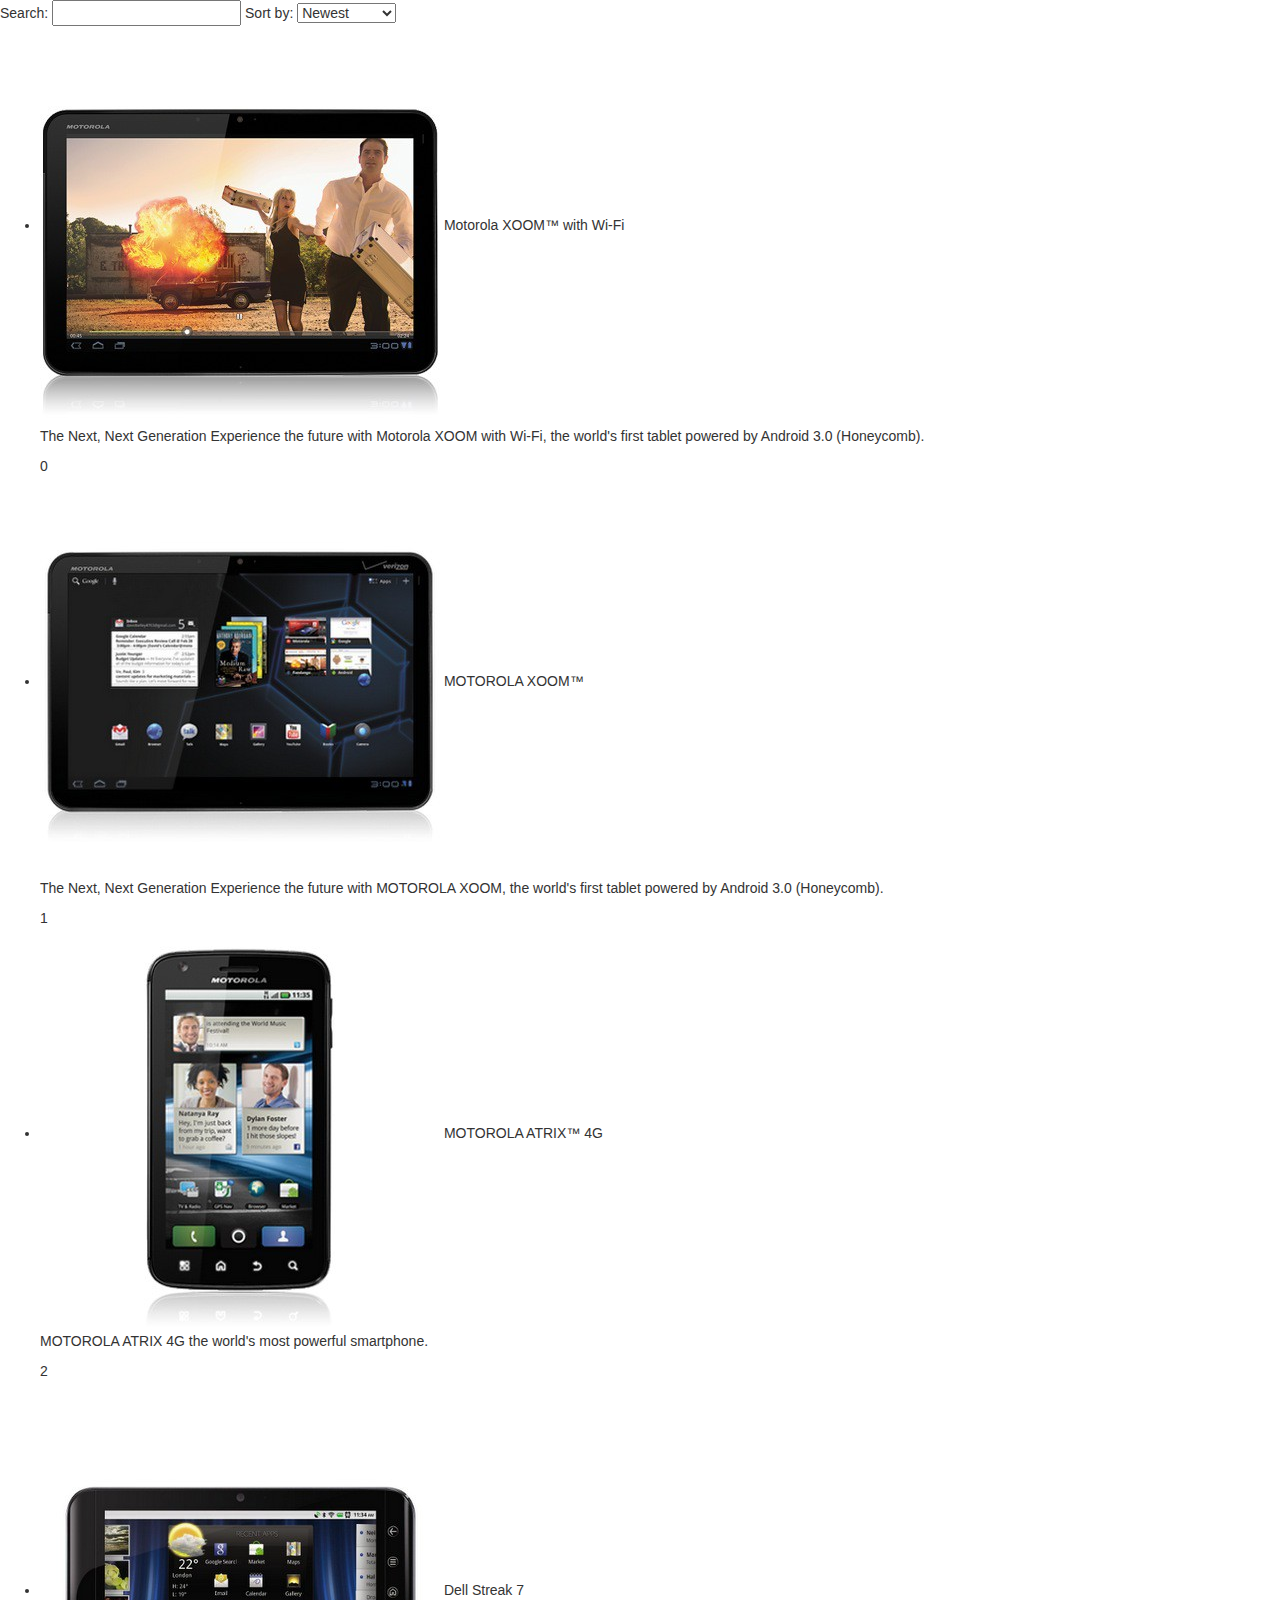
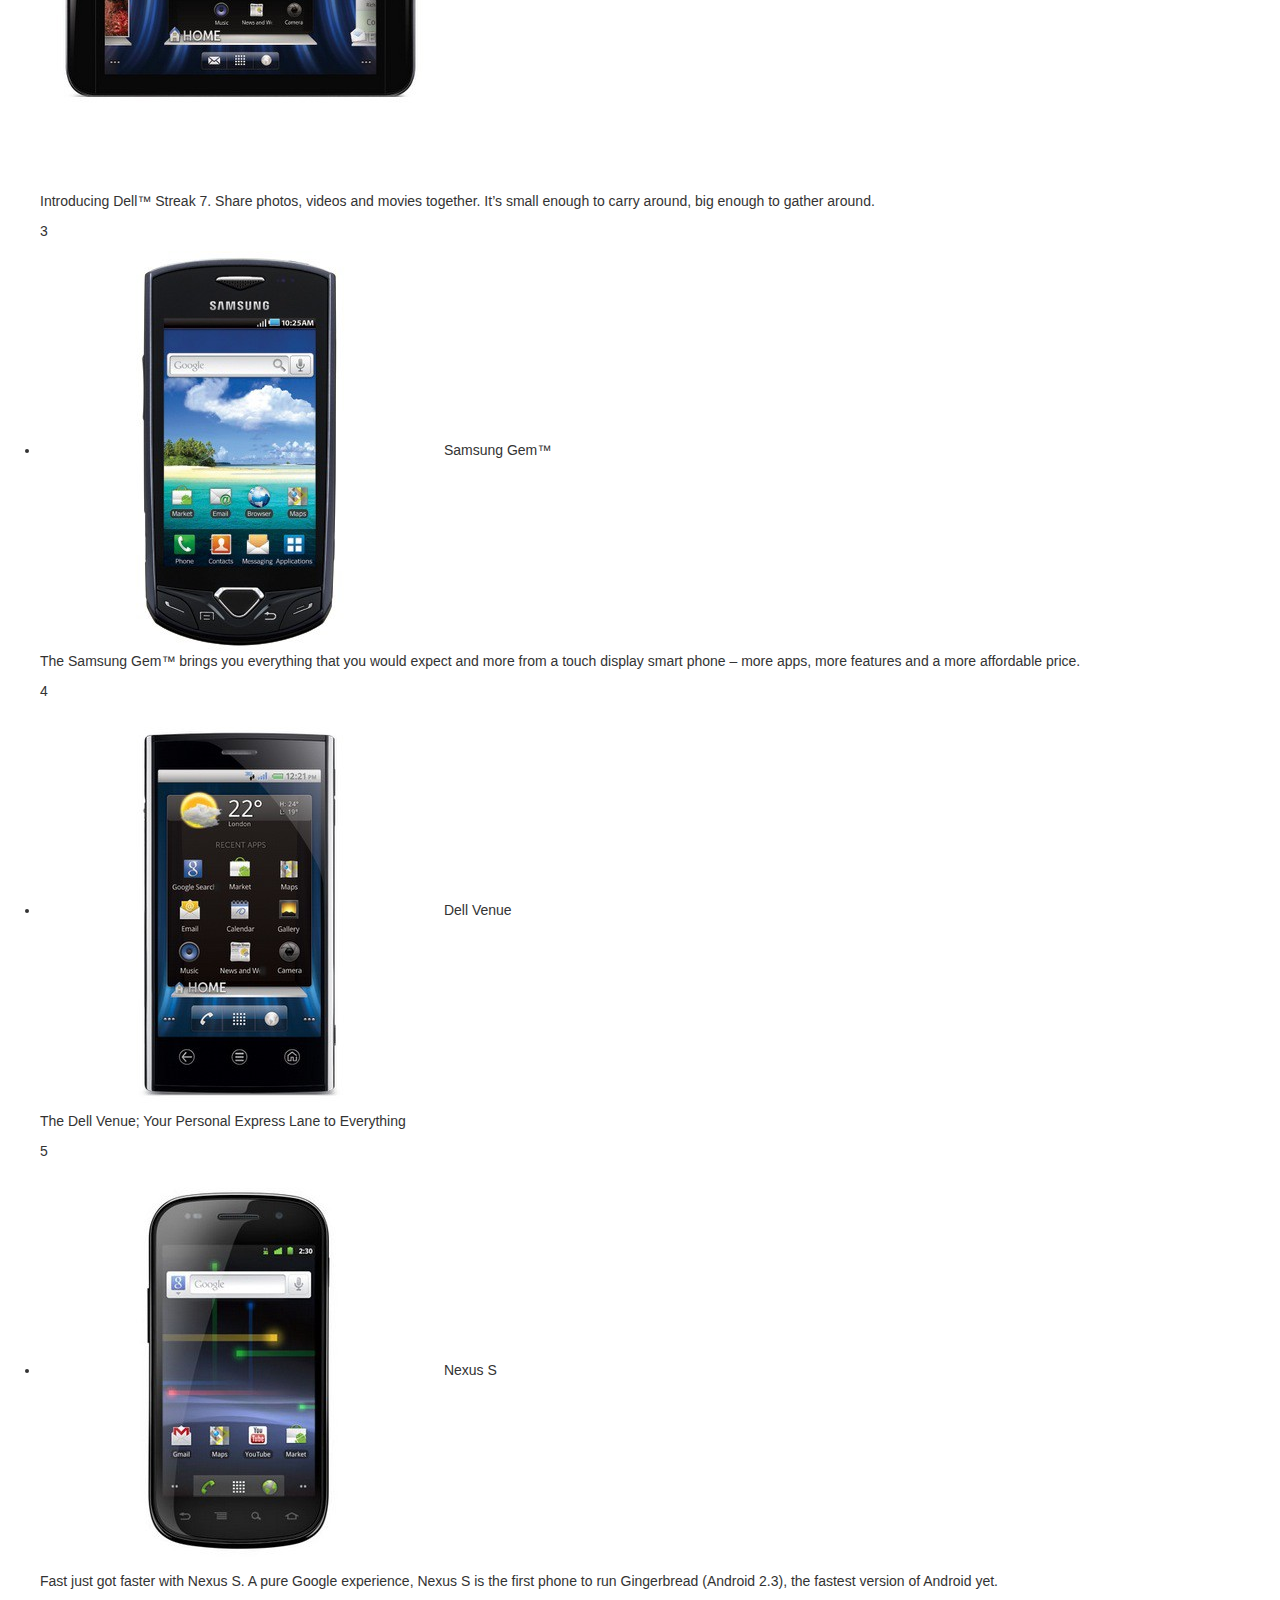
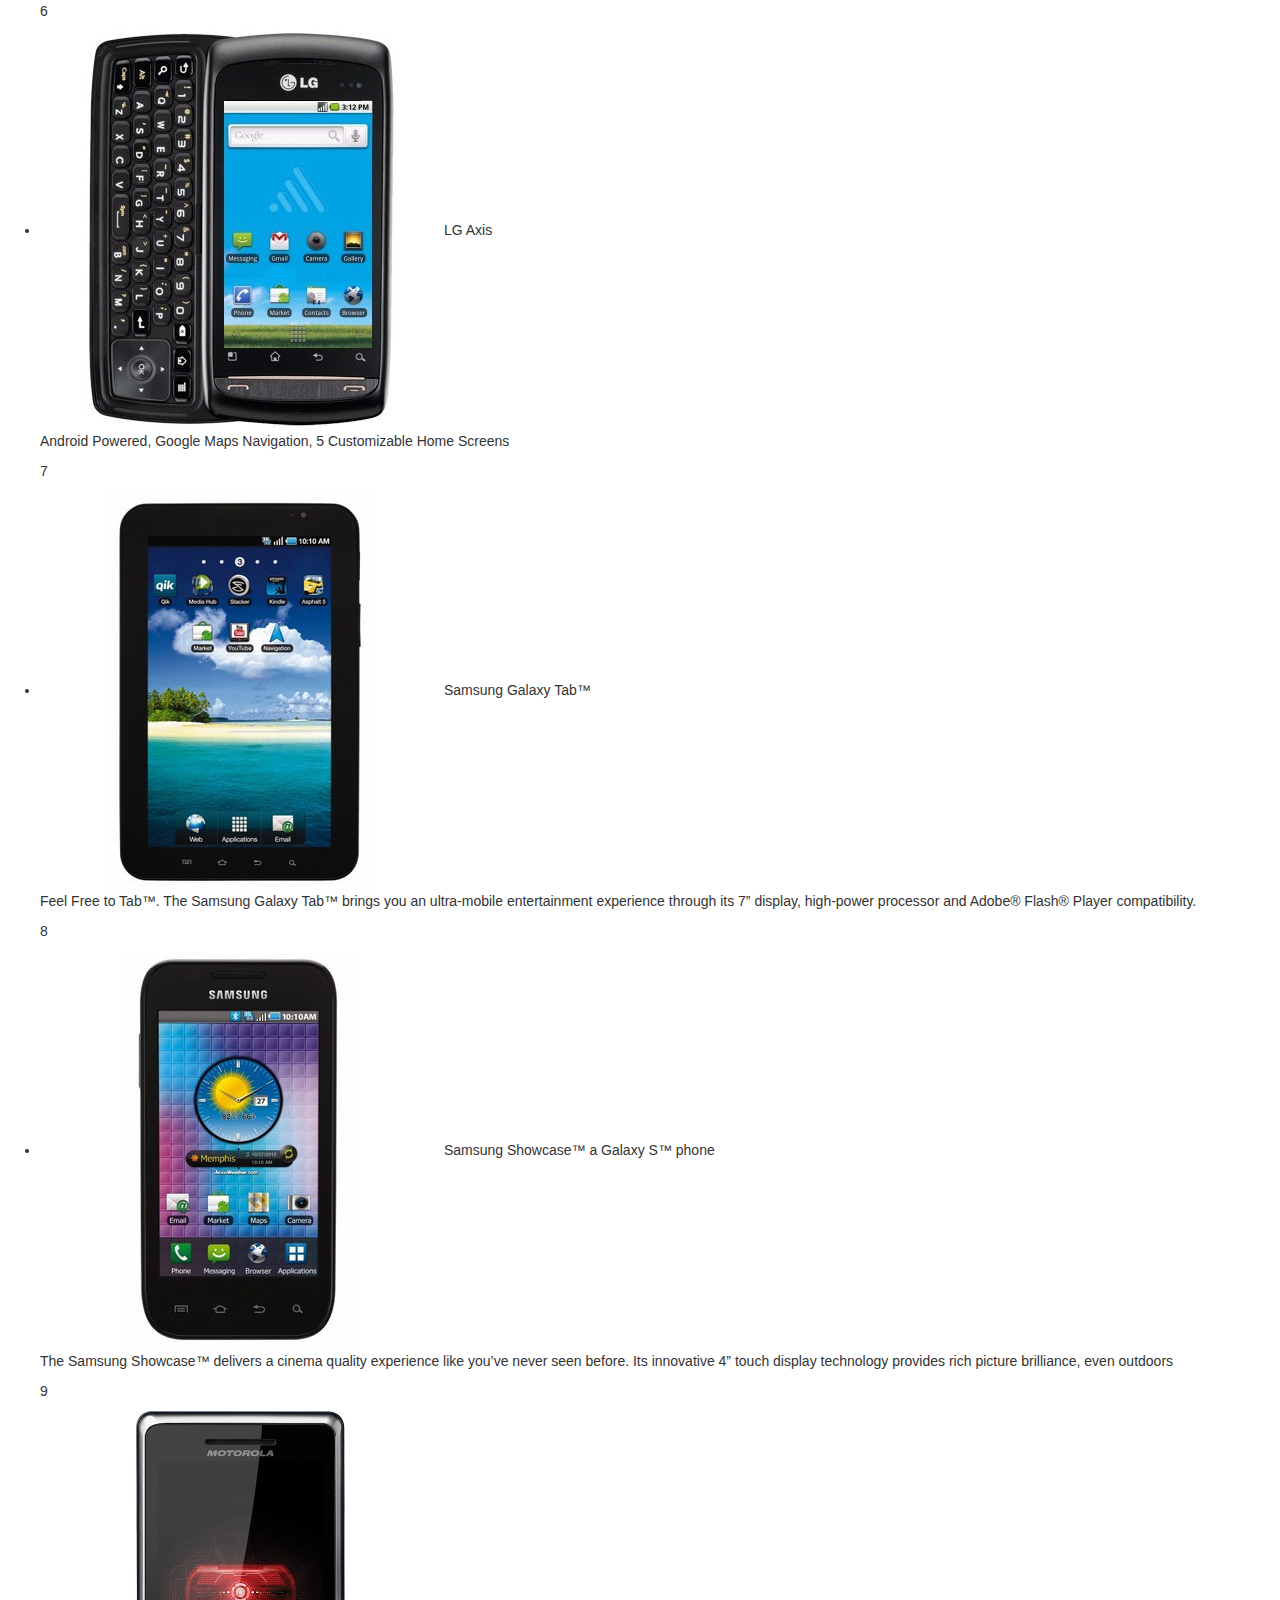
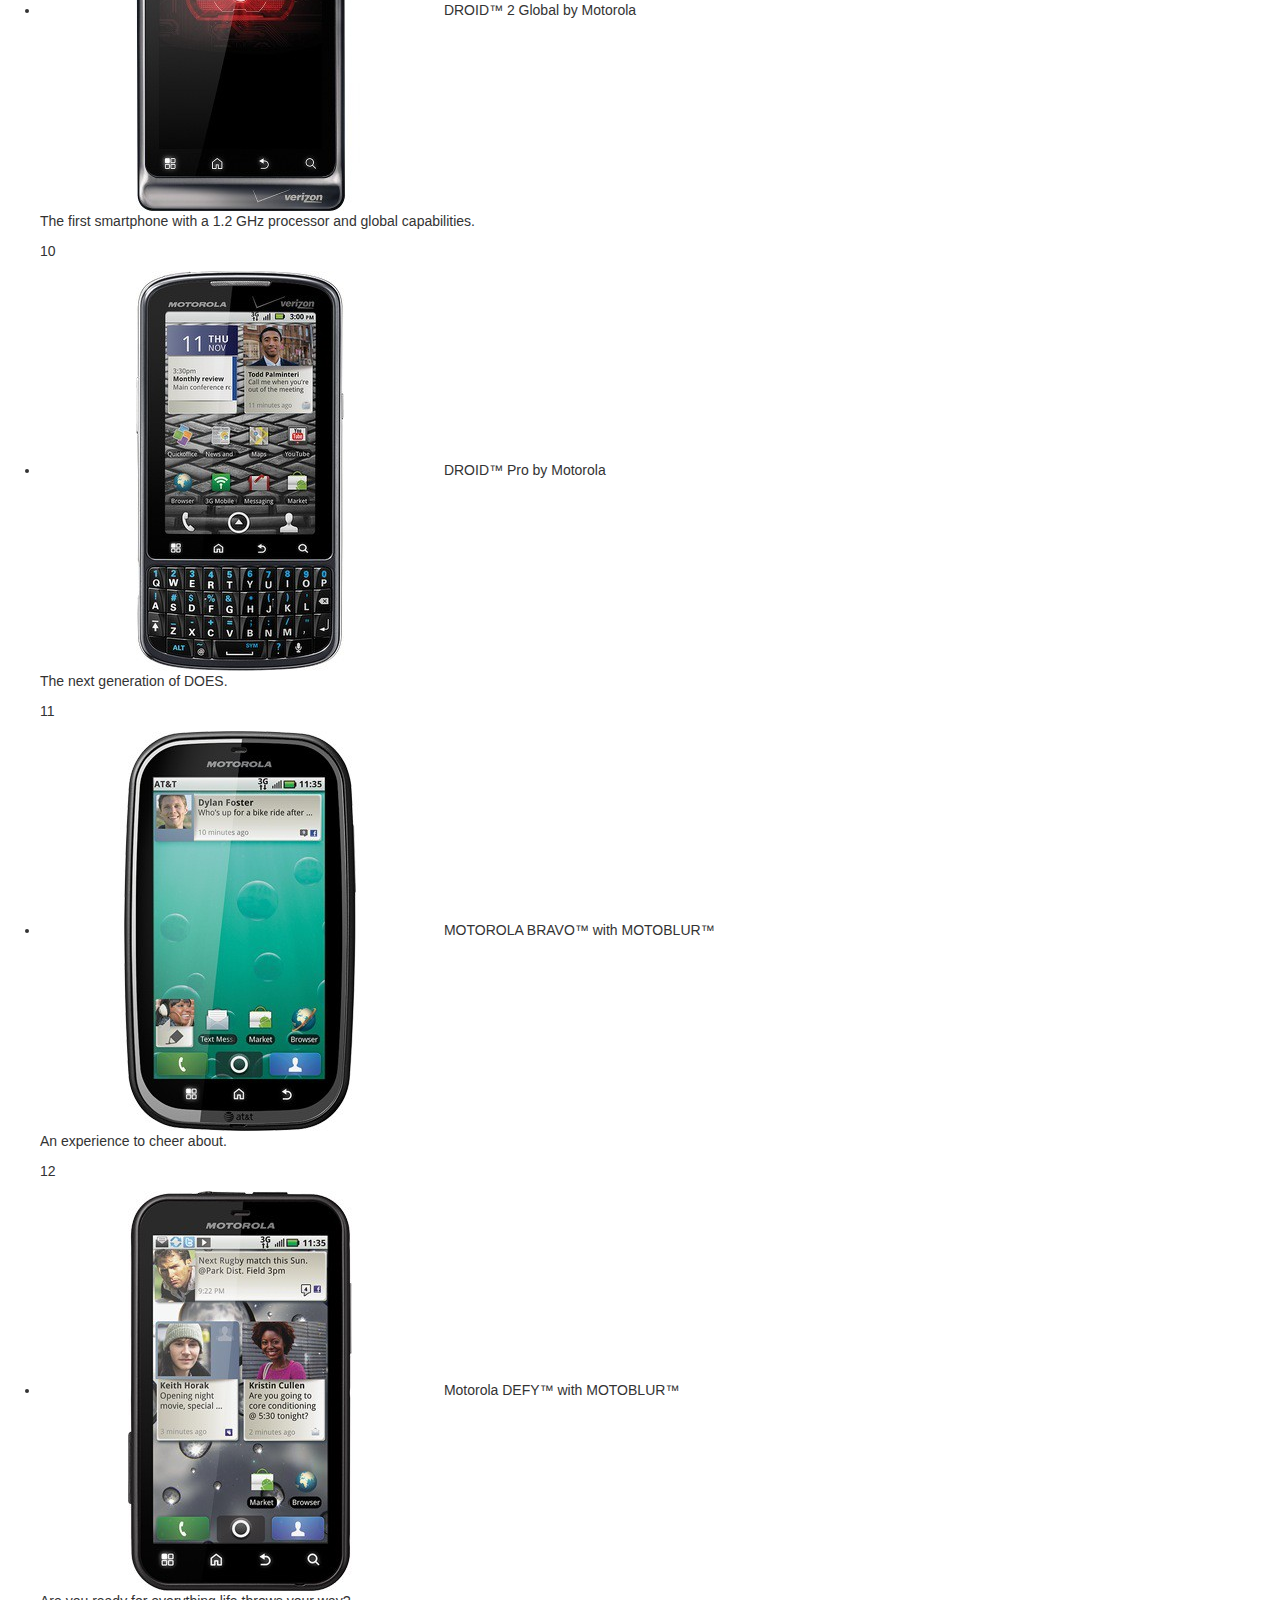
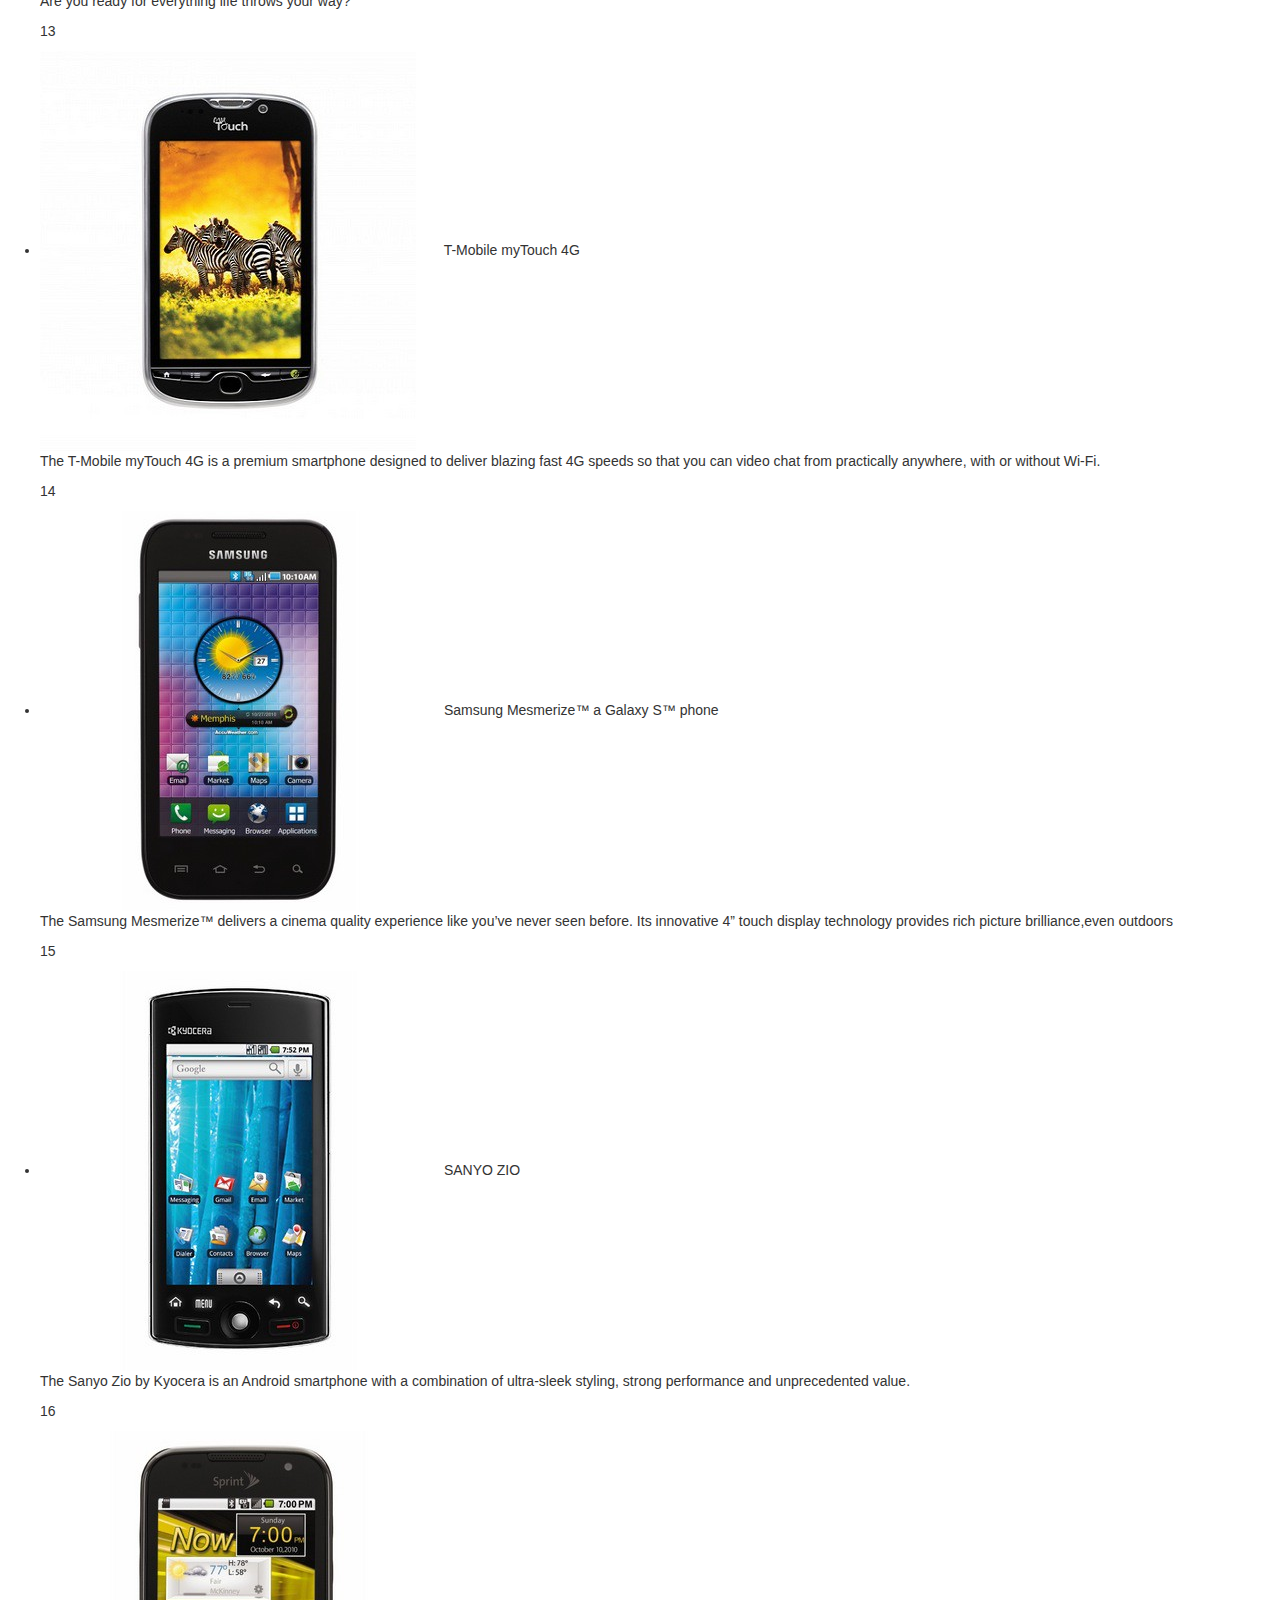
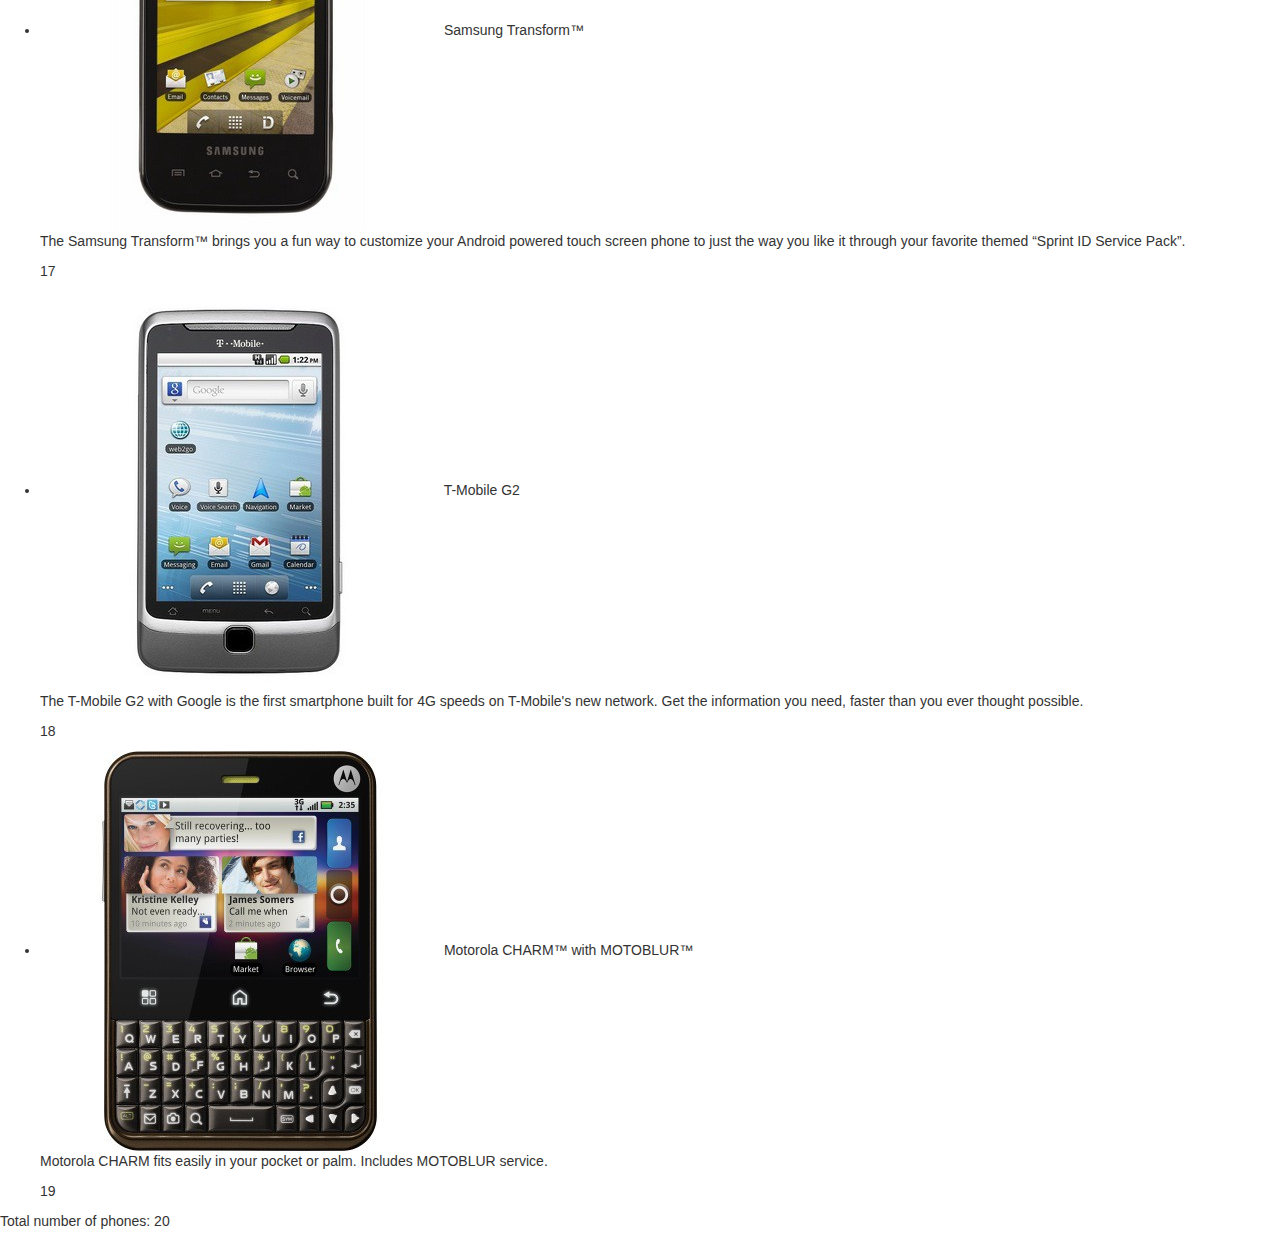
<file: src/main/webapp/test/multiview/index.html>
<!DOCTYPE html>
<html ng-app="phonecatApp">

<head>
<meta charset="utf-8">
<link rel="stylesheet" href="../../assets/css/bootstrap.min.css">
<script src="../../assets/js/jquery.js"></script>
<script src="../../assets/js/bootstrap.min.js"></script>
<script src="../../assets/js/angular.js"></script>
  <script src="../../assets/js/angular-route.js"></script>
<script src="../../assets/js/test/multiview/app.js"></script>
<script src="../../assets/js/test/multiview/controllers.js"></script>
<script src="../../assets/js/test/multiview/filters.js"></script>

</head>
<body>
	  <div ng-view></div>

</body>


</html>
</file>
